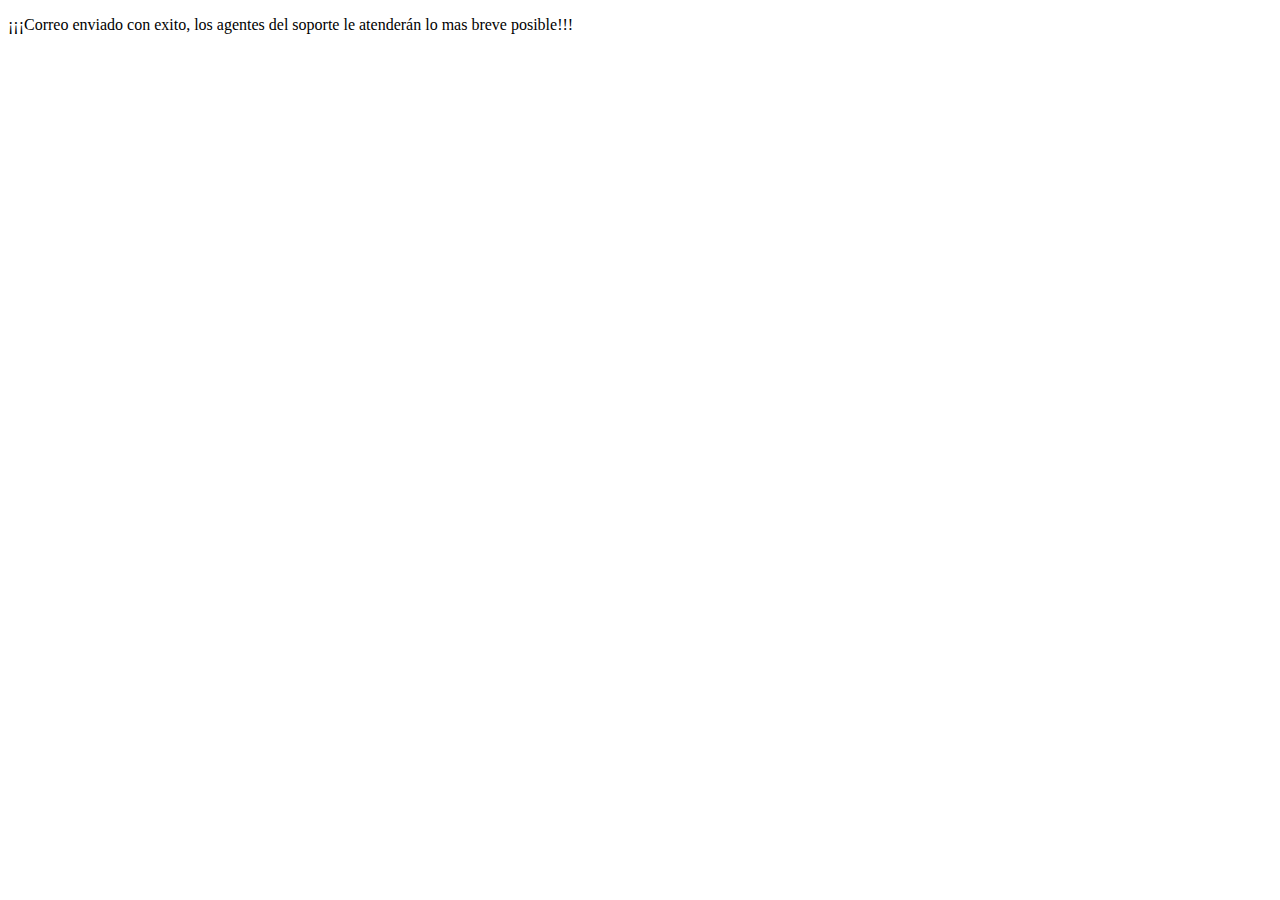
<file: correo.html>
<!DOCTYPE html>
<html lang="es">
<head>
    <meta charset="UTF-8">
    <meta http-equiv="X-UA-Compatible" content="IE=edge">
    <meta name="viewport" content="width=device-width, initial-scale=1.0">
    <title>Junta-Extremadura-Soporte-Técnico</title>
</head>
<body>
    <META HTTP-EQUIV="REFRESH" content="5;/index.html">
<p>¡¡¡Correo enviado con exito, los agentes del soporte le atenderán lo mas breve posible!!!</p>
    
</body>
</html>
</file>
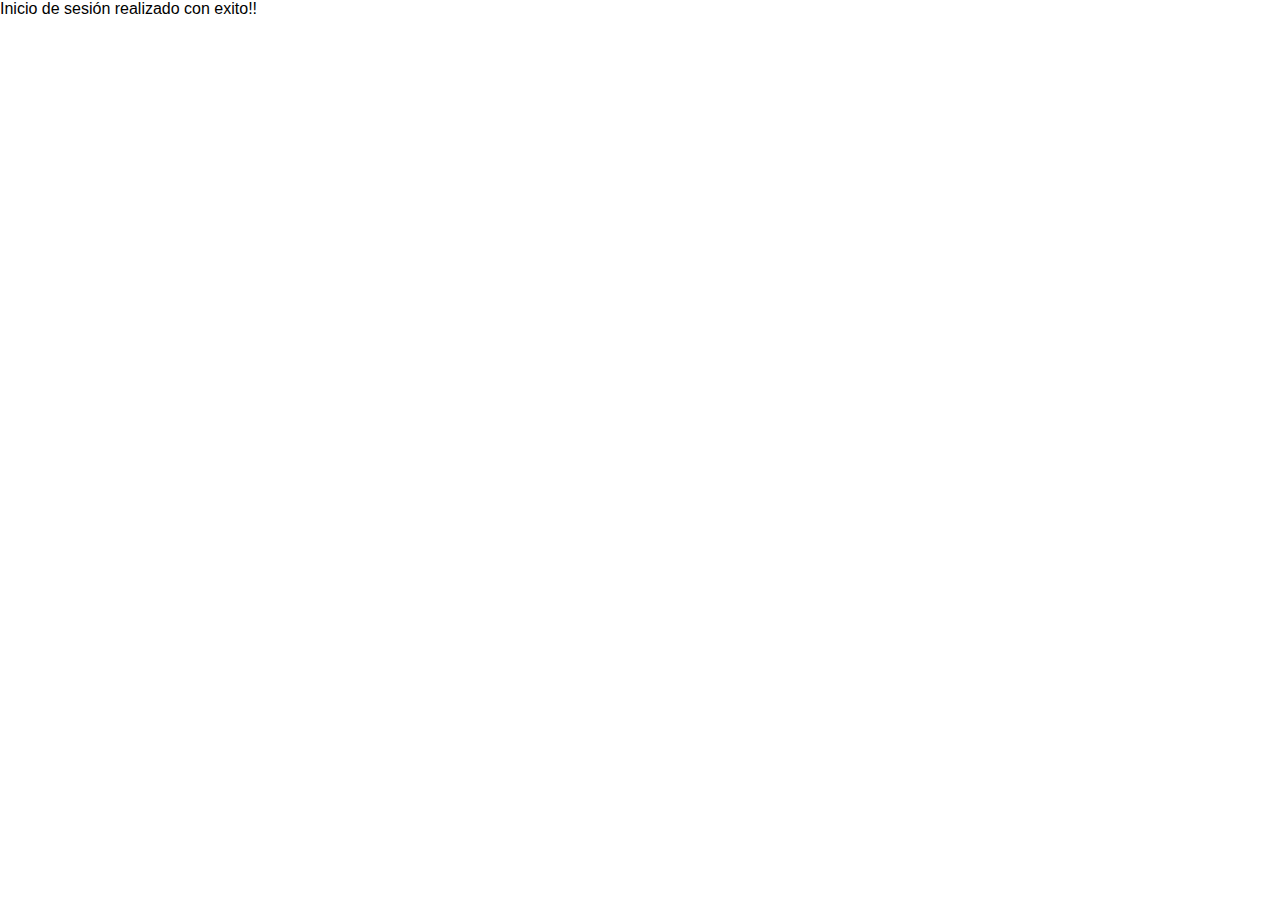
<file: cuenta.html>
<!DOCTYPE html>
<html lang="es">
<head>
    <meta charset="UTF-8">
    <meta http-equiv="X-UA-Compatible" content="IE=edge">
    <meta name="viewport" content="width=device-width, initial-scale=1.0">
    <link rel="stylesheet" type="text/css" href="iniciosesion.css">
    <title>Junta-Extremadura.es</title>
</head>
<body>
<META HTTP-EQUIV="REFRESH" content="3;index2.html">
<p>Inicio de sesión realizado con exito!!</p>
</body>
</html>
</file>
<file: iniciosesion.css>
/*Aqui selecciono todos los elementos de la pagina para resetear varios estilos que vienen por defecto*/
*{
    margin: 0px;
    padding: 0px;
}

/*Aqui le aplico un fondo al body y una fuente de letras*/
body {
    background: white;
    font-family: Arial, Helvetica, sans-serif;

}

/*Aqui aplico una anchura del 100% respecto al tamaño de la pantalla un margen y un borde negro*/
#container {
    width: 100%;
    margin: 0px auto;
    border: 1px solid black;


}

/*Aqui aplico a la cabecera un fondo verde con una altura y anchura, con una aliniacion al centro, color de letra blanco y un borde por debajo*/
header {

    background: green;
    height: 100px;
    width: 100%;
    text-align: center;
    line-height: 100px;
    color: white;
    border-bottom: 30px solid white;
    margin-top: 2%;

}

/*Aqui aplico a la barra de navegación que los elementos floten a la izquierda con un margen y una linea con altura de 25 pixeles*/
nav ul li {
    float: left;
    list-style: none;
    margin: 10px;
    line-height: 25px;

}

/* Aqui sigo con la barra de navegación y le aplico un fondo negro con una altura y un borde abajo blanco*/
nav {

    background: black;
    height: 40px;
    border-bottom: 1px solid white;

}

/*Aqui estoy con los enlaces de la barra de navegación, que los pongo de color blanco simplemente para que se vean al tener el fondo negro*/
a {
    color:white;
}

/*Aqui hago que al flotar los elementos los de abajo se queden en su sitio*/
.clearfix {

    clear: both;

}

/*Aqui digo que los elementos floten a la izquierda, con un ancho en el que calculo el 80% y le resto 80 pixeles, tambien una altura minima
y un padding (un espacio) de 40 pixeles*/
#content {

    float: left;
    width: 48%;
    min-height: 500px;
    padding: 40px;
    margin-left: 35%;

}

/* Aqui aplico un margen arriba, un margen abajo y un borde abajo negro*/
.article {

    margin-top: 15px;
    margin-bottom: 15px;
    border-bottom: 2px solid black;

}

/*Aqui aplico al primer articulo y le pongo un espacio de 10 pixeles y un borde arriba negro */
.article:first-child {

    padding-top: 10px;
    border-top: 2px solid black;

}

/*Aqui selecciono el h2 del articulo y le pongo un tamaño de letra, un estilo de fuente cursiva y lo pongo de color verde*/
.article h2{

    font-size: 30px;
    font-style:italic;
    color:green;
  
}

/*Aqui aplico a los enlaces del articulo un color de letra verde*/
.article a {
    color: 
    green;
}


/*Aqui aplico al pie de pagina un color de fondo, con color de letra blanco, una altura y una linea con una altura de 50 pixeles*/
footer {

    background: green;
    color:white;
    text-align: center;
    height: 50px;
    line-height: 50px;


}

/*------------------------------------------------------------------*/

.grid-layout {
    margin: 15px;
    height: 650px;
    width: 650px;
    display: grid;
    grid-template-rows: 20%;
    grid-template-areas:
        "cabecera cabecera"
        "menu menu"
        "contenido barraLateral"
        "piePagina piePagina";
    min-height: 204px;
}

.caja {
    border: 2px solid green;
    background-color: ghostwhite;
    text-align: center;
    padding: 20px;
    color:green;
    font-family: Arial, Helvetica, sans-serif;
    font-weight: bold;
    margin:1%;
    border-radius: 20px;
    text-align: center;
    box-shadow: 5px 5px 10px;
    
}

.textoc {
    color: black;
    text-align: -webkit-match-parent;
}


.fijada {
  position: fixed;
  width:100%;
  height: 50px;
  background-color: white;
  border-bottom: 1px solid black;
  z-index: 10;
}

.fotomen{
    width: 40%;
    margin-top: 1%;
}

.fijada a {
    color:black;
    display: block;
    text-decoration: none;
}

nav ul li:hover {
    background: seagreen;
  }

#iniciar {

    float:right;

}

#nombre, #contraseña, #correo{
    background: rgb(120, 249, 120);
    color:black;
}

label {
    color:black;
}

button {

    color: black;
    background: rgb(120, 249, 120);
    width: 40%;
    height: 50px;

}

li {
    list-style: none;
}

button a {
    text-decoration: none;
    color: black;
}
</file>
